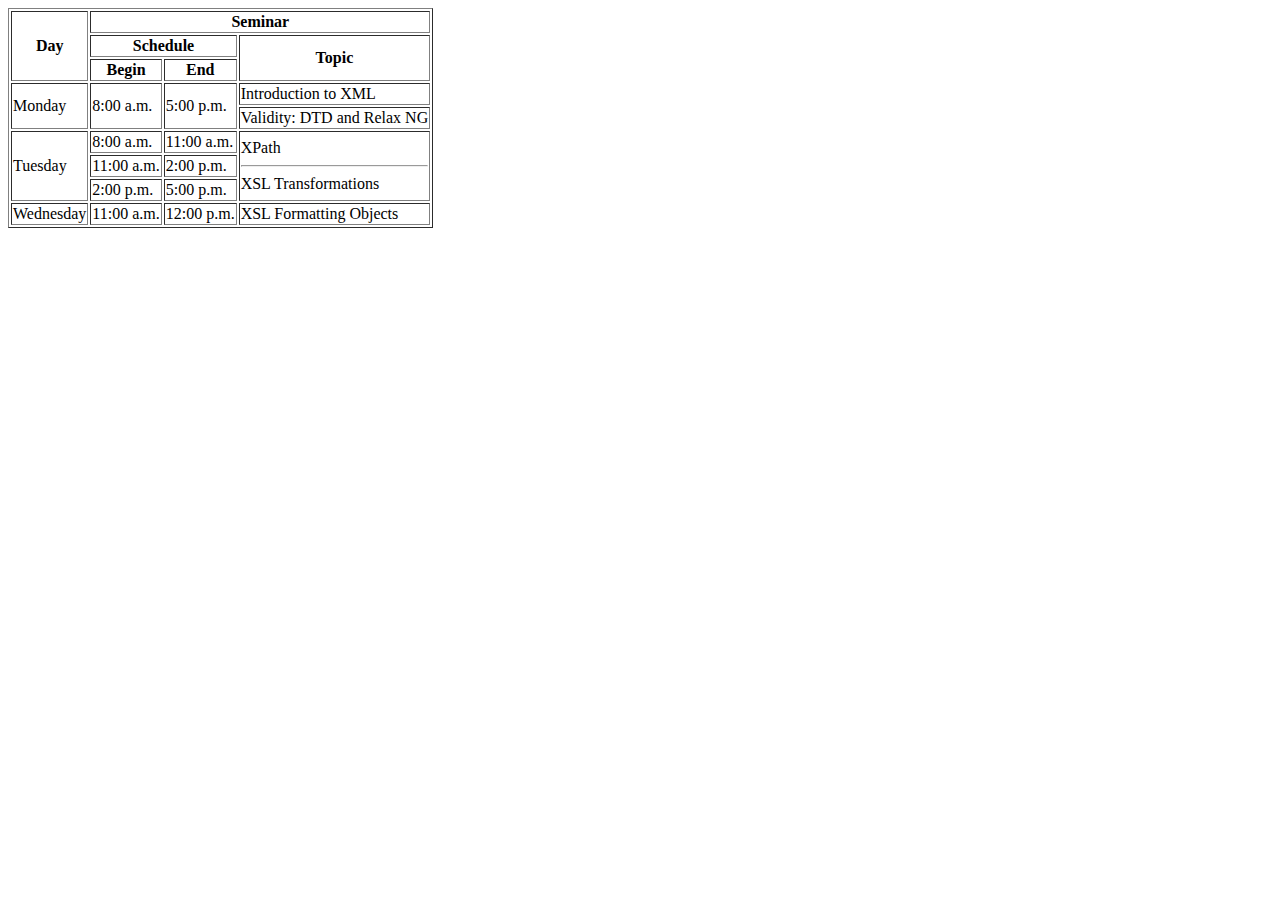
<file: 1. HTML/10. table/index.html>
<!DOCTYPE html>
<html lang="en">
<head>
    <meta charset="UTF-8">
    <meta http-equiv="X-UA-Compatible" content="IE=edge">
    <meta name="viewport" content="width=device-width, initial-scale=1.0">
    <title>Document</title>
</head>
<body>
    <table border="1">
        <tr>
            <th rowspan="3">Day</th>
            <th colspan="3">Seminar</th>
        </tr>
        <tr>
            <th colspan="2">Schedule</th>
            <th rowspan="2">Topic</th>
        </tr>
        <tr >
            <th>Begin</th>
            <th>End</th>
          
        </tr>
        <tr>
            <td rowspan="2">Monday</td>
            <td rowspan="2">8:00 a.m.</td>
            <td rowspan="2">5:00 p.m.</td>
            <td >Introduction to XML</td>
        </tr>
        <tr>
            <td>Validity: DTD and Relax NG</td>
        </tr>
        <tr>
            <td rowspan="3">Tuesday</td>
            <td >8:00 a.m.</td>
            <td >11:00 a.m.</td>
            <td  rowspan="3/2">XPath <br> <hr> XSL Transformations  </td>
        </tr>
        <tr>
            <td>11:00 a.m.</td>
            <td>2:00 p.m.</td>
           
           
        </tr>
        <tr>
            <td>2:00 p.m.</td>
            <td>5:00 p.m.</td>
           
        </tr>
        <tr>
            <td>Wednesday</td>
            <td>11:00 a.m.</td>
            <td>12:00 p.m.</td>
            <td>XSL Formatting Objects</td>
        </tr>
    </table>
    
</body>
</html>
</file>
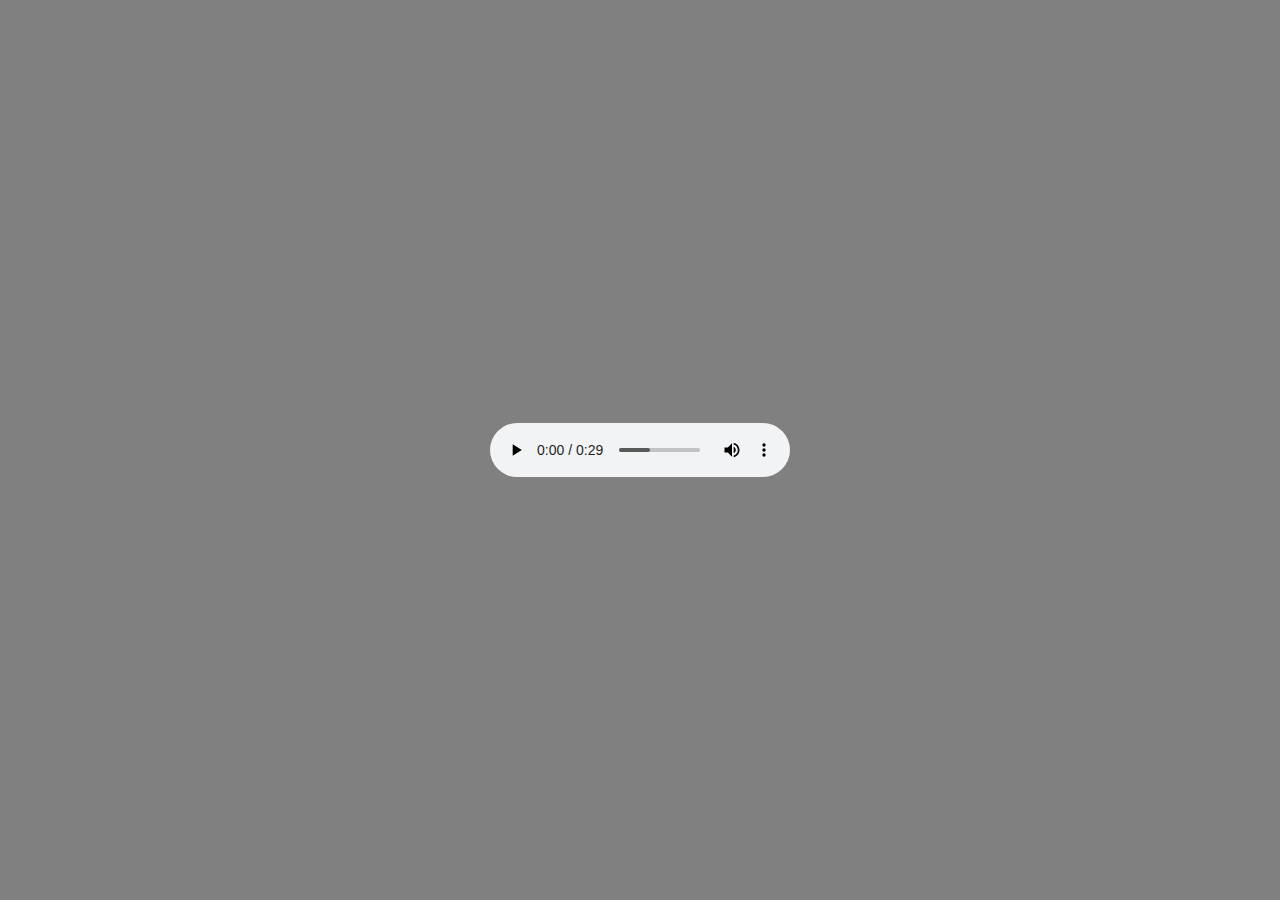
<file: 1. HTML/7. Music Player/index.html>
<!DOCTYPE html>
<html lang="en">
  <head>
    <meta charset="UTF-8" />
    <meta http-equiv="X-UA-Compatible" content="IE=edge" />
    <meta name="viewport" content="width=device-width, initial-scale=1.0" />
    <link rel="stylesheet" href="./style.css" />
    <title>Music Player</title>
  </head>
  <body>
    <div>
      <audio controls preload="auto">
        <source src="./despacito.mp3" type="audio/mp3" />
        <source src="./iphone6.mp3" type="audio/mp3" />
      </audio>
    </div>
  </body>
</html>
</file>
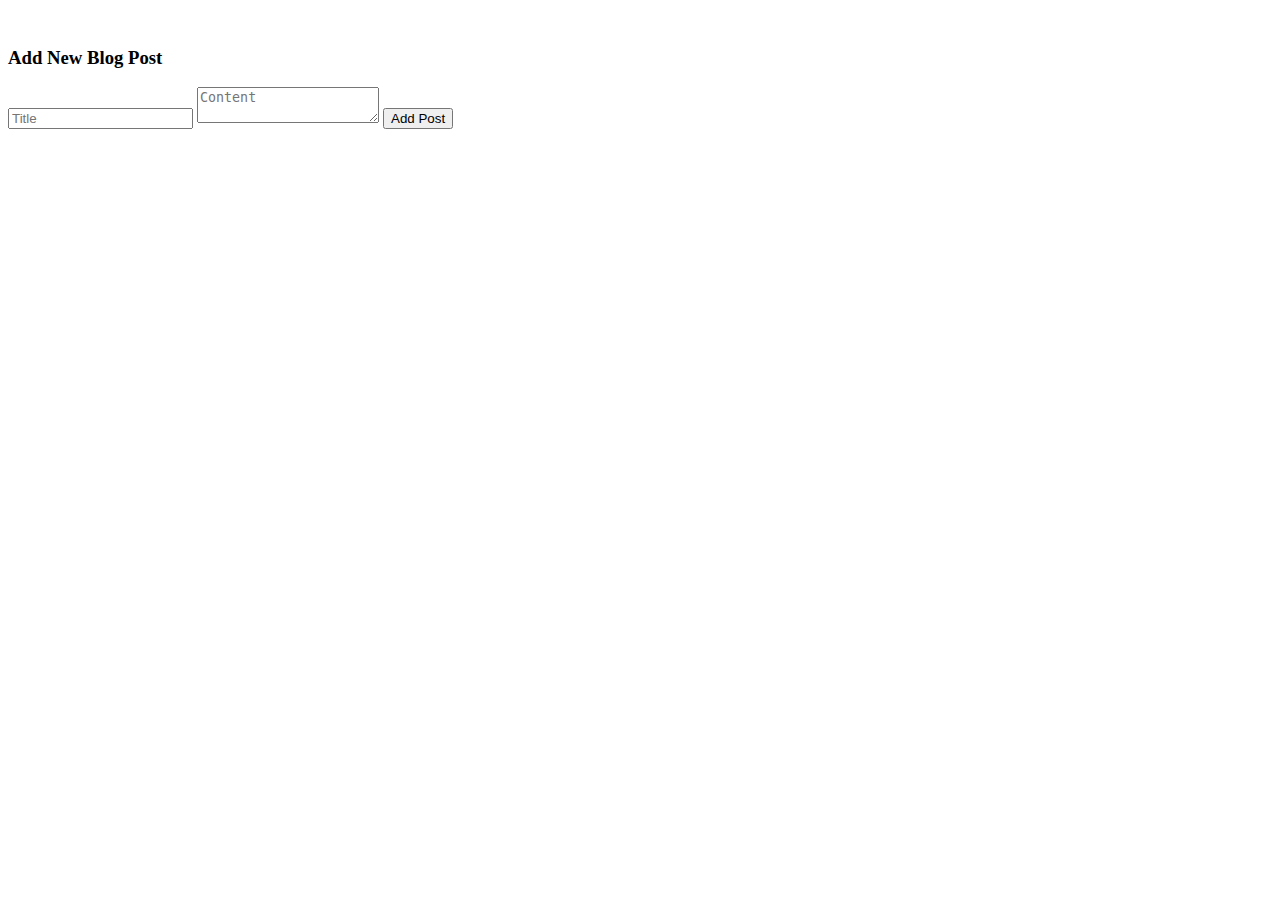
<file: 3. JavaScript/Q12/index.html>
<!DOCTYPE html>
<html>

<head>
    <title>Fetch and Display Data</title>
    <style>
        #posts-container {
            padding: 10px;
        }

        .post {
            margin-bottom: 10px;
        }

        .add-post-form {
            margin-bottom: 10px;
        }
    </style>
</head>

<body>
    <div id="posts-container"></div>

    <div class="add-post-form">
        <h3>Add New Blog Post</h3>
        <input type="text" id="title-input" placeholder="Title">
        <textarea id="body-input" placeholder="Content"></textarea>
        <button id="add-post-btn">Add Post</button>
    </div>

    <script>
        // Function to fetch and display data
        function fetchPosts() {
            fetch('https://jsonplaceholder.typicode.com/posts')
                .then(response => response.json())
                .then(data => {
                    const postsContainer = document.getElementById('posts-container');
                    postsContainer.innerHTML = ''; // Clear existing posts

                    data.forEach(post => {
                        const postElement = document.createElement('div');
                        postElement.classList.add('post');
                        postElement.innerHTML = `
              <h2>${post.title}</h2>
              <p>${post.body}</p>
              <button class="delete-btn">Delete</button>
            `;
                        postsContainer.appendChild(postElement);

                        // Add event listener for delete button
                        const deleteBtn = postElement.querySelector('.delete-btn');
                        deleteBtn.addEventListener('click', () => {
                            deletePost(post.id);
                        });
                    });
                })
                .catch(error => {
                    console.error('Error:', error);
                });
        }

        // Function to add a new blog post
        function addPost() {
            const titleInput = document.getElementById('title-input');
            const bodyInput = document.getElementById('body-input');

            const newPost = {
                title: titleInput.value,
                body: bodyInput.value
            };

            fetch('https://jsonplaceholder.typicode.com/posts', {
                method: 'POST',
                headers: {
                    'Content-Type': 'application/json'
                },
                body: JSON.stringify(newPost)
            })
                .then(response => response.json())
                .then(data => {
                    // Clear input fields
                    titleInput.value = '';
                    bodyInput.value = '';

                    fetchPosts(); // Refresh the posts list
                })
                .catch(error => {
                    console.error('Error:', error);
                });
        }

        // Function to delete a blog post
        function deletePost(postId) {
            fetch(`https://jsonplaceholder.typicode.com/posts/${postId}`, {
                method: 'DELETE'
            })
                .then(response => {
                    if (response.ok) {
                        fetchPosts(); // Refresh the posts list
                    } else {
                        throw new Error('Failed to delete post');
                    }
                })
                .catch(error => {
                    console.error('Error:', error);
                });
        }

        // Add event listener for add post button
        const addPostBtn = document.getElementById('add-post-btn');
        addPostBtn.addEventListener('click', addPost);

        // Call the function to fetch and display data
        fetchPosts();
    </script>
</body>

</html>
</file>
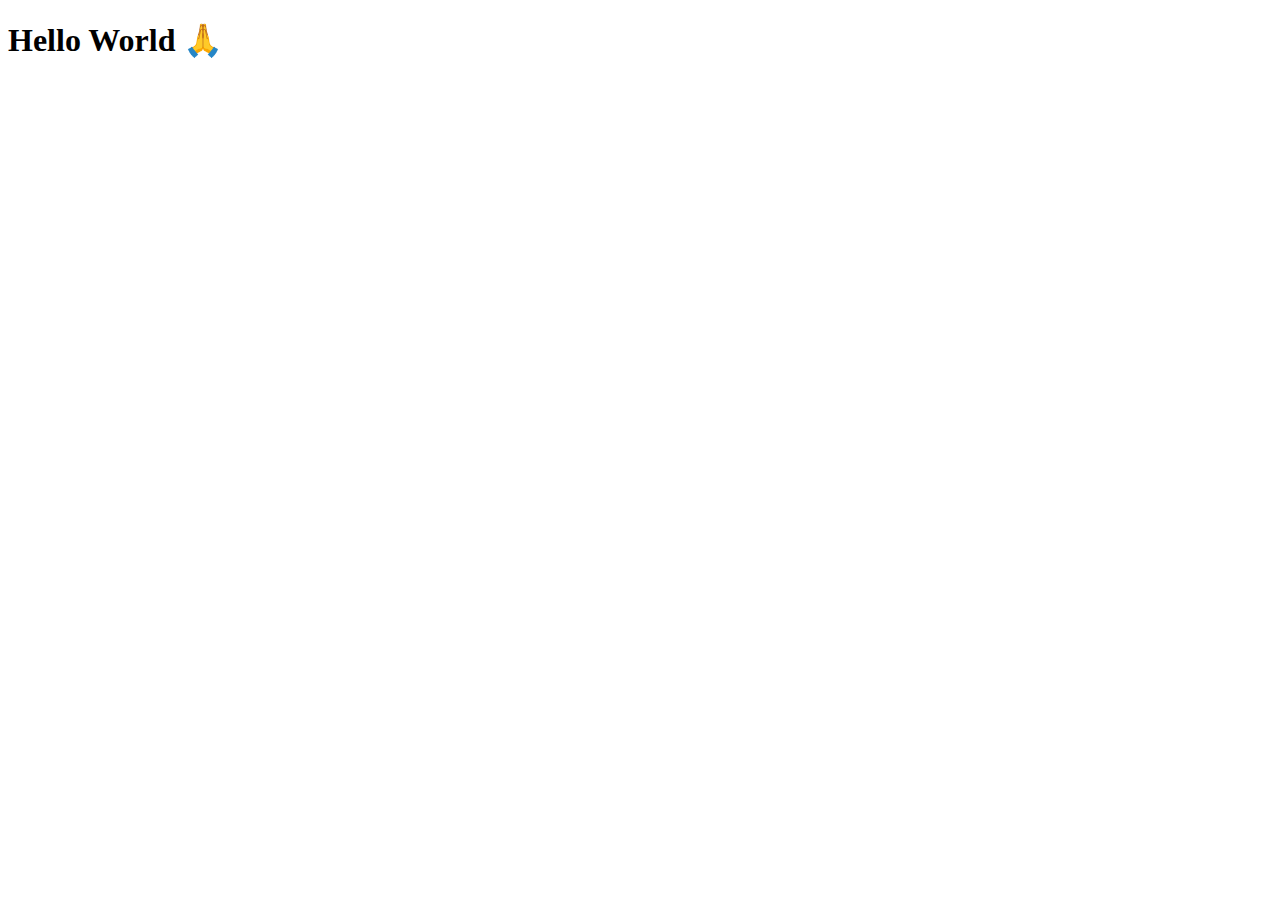
<file: 3. JavaScript/Q3/index.html>
<!DOCTYPE html>
<html lang="en">

<head>
    <meta charset="UTF-8">
    <meta http-equiv="X-UA-Compatible" content="IE=edge">
    <meta name="viewport" content="width=device-width, initial-scale=1.0">
    <title>Document</title>
</head>

<body>
    <h1>Hello World 🙏</h1>
    <script src="./callApplyBind.js"></script>
</body>

</html>
</file>
<file: 1. HTML/7. Music Player/style.css>
@import url('https://fonts.googleapis.com/css2?family=Open+Sans:wght@300;400;600;700&display=swap');
*{
    margin: 0;
    padding: 0;
    outline: 0;
    background-color: grey;
    font-family: 'Open Sans', sans-serif;
}
div{
    display: flex;
    align-items: center;
    justify-content: center;
    height: 100vh;
}
</file>
